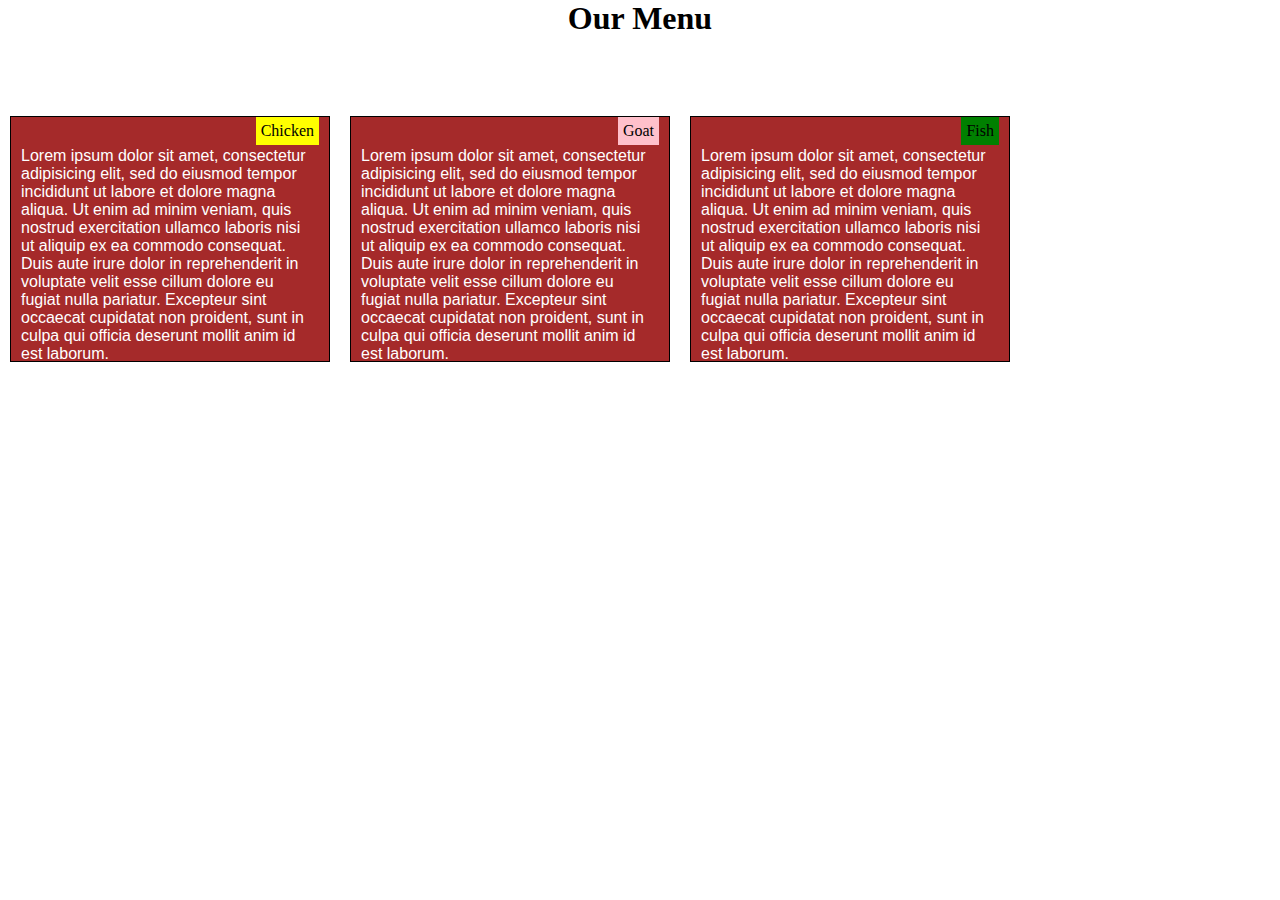
<file: index.html>
<!DOCTYPE html>
<html lang="en">
<head>
	<meta charset="utf-8">
    <meta name="viewport" content="width=device-width, initial-scale=1">
	<title>Assignment Solution For Module 2</title>
	<link rel="stylesheet" href="css/style.css">
</head>
<body>
<h1>Our Menu</h1>
<div class="row">
	<div class="col-lg-3 col-md-6 inner-box">
		<div class="main-box chicken">Chicken</div>
		<p>Lorem ipsum dolor sit amet, consectetur adipisicing elit, sed do eiusmod
		tempor incididunt ut labore et dolore magna aliqua. Ut enim ad minim veniam,
		quis nostrud exercitation ullamco laboris nisi ut aliquip ex ea commodo
		consequat. Duis aute irure dolor in reprehenderit in voluptate velit esse
		cillum dolore eu fugiat nulla pariatur. Excepteur sint occaecat cupidatat non
		proident, sunt in culpa qui officia deserunt mollit anim id est laborum.
		</p></div>
	<div class="col-lg-3 col-md-6 inner-box">
		<div class="main-box goat">Goat</div>
		<p>Lorem ipsum dolor sit amet, consectetur adipisicing elit, sed do eiusmod
		tempor incididunt ut labore et dolore magna aliqua. Ut enim ad minim veniam,
		quis nostrud exercitation ullamco laboris nisi ut aliquip ex ea commodo
		consequat. Duis aute irure dolor in reprehenderit in voluptate velit esse
		cillum dolore eu fugiat nulla pariatur. Excepteur sint occaecat cupidatat non
		proident, sunt in culpa qui officia deserunt mollit anim id est laborum.
		</p></div>
	<div class="col-lg-3 col-md-6 inner-box">
	<div class="main-box fish">Fish</div>
		<p>Lorem ipsum dolor sit amet, consectetur adipisicing elit, sed do eiusmod
		tempor incididunt ut labore et dolore magna aliqua. Ut enim ad minim veniam,
		quis nostrud exercitation ullamco laboris nisi ut aliquip ex ea commodo
		consequat. Duis aute irure dolor in reprehenderit in voluptate velit esse
		cillum dolore eu fugiat nulla pariatur. Excepteur sint occaecat cupidatat non
		proident, sunt in culpa qui officia deserunt mollit anim id est laborum.
	</p></div>
</div>
</body>
</html>
</file>
<file: css/style.css>
/********** Base styles **********/
* {
  box-sizing: border-box;
  margin: 0px;
  padding-bottom: 5%;
}
h1 {
  margin-bottom: 15px;
  text-align: center;
}
p {
  width: 90%;
  height: 150px;
  margin-top: 30px;
  margin-left: 10px;
  margin-right: 10px;
  font-family: Helvetica;
  color: white;
}

.inner-box{
  margin-left: 10px; 
  margin-right: 10px;
  background-color: #A52A2A;
}

.main-box{
  float: right; 
  margin-right: 10px; 
  margin-top: 0px; 
  padding: 5px;
}

.chicken{
  background-color: yellow;
}

.fish{
  background-color: green;
}

.goat{
  background-color: pink;
}

/* Simple Responsive Framework. */
.row {
  width: 100%;
}
/********** Large devices only **********/
@media (min-width: 992px) {
  .col-lg-1, .col-lg-2, .col-lg-3, .col-lg-4, .col-lg-5, .col-lg-6, .col-lg-7, .col-lg-8, .col-lg-9, .col-lg-10, .col-lg-11, .col-lg-12 {
    float: left;
    border: 1px solid black;
  }
  .col-lg-1 {
    width: 8.33%;
  }
  .col-lg-2 {
    width: 16.66%;
  }
  .col-lg-3 {
    width: 25%;
  }
  .col-lg-4 {
    width: 33.33%;
  }
  .col-lg-5 {
    width: 41.66%;
  }
  .col-lg-6 {
    width: 50%;
  }
  .col-lg-7 {
    width: 58.33%;
  }
  .col-lg-8 {
    width: 66.66%;
  }
  .col-lg-9 {
    width: 74.99%;
  }
  .col-lg-10 {
    width: 83.33%;
  }
  .col-lg-11 {
    width: 91.66%;
  }
  .col-lg-12 {
    width: 100%;
  }
}
/********** Medium devices only **********/
@media (min-width: 768px) and (max-width: 991px) {
  .col-md-1, .col-md-2, .col-md-3, .col-md-4, .col-md-5, .col-md-6, .col-md-7, .col-md-8, .col-md-9, .col-md-10, .col-md-11, .col-md-12 {
    float: left;
    border: 1px solid green;
    padding-bottom: 5%;
  }
  .col-md-1 {
    width: 8.33%;
  }
  .col-md-2 {
    width: 16.66%;
  }
  .col-md-3 {
    width: 25%;
  }
  .col-md-4 {
    width: 33.33%;
  }
  .col-md-5 {
    width: 41.66%;
  }
  .col-md-6 {
    width: 50%;
  }
  .col-md-7 {
    width: 58.33%;
  }
  .col-md-8 {
    width: 66.66%;
  }
  .col-md-9 {
    width: 74.99%;
  }
  .col-md-10 {
    width: 83.33%;
  }
  .col-md-11 {
    width: 91.66%;
  }
  .col-md-12 {
    width: 100%;
  }
}

/********** Medium devices only **********/
@media (max-width: 767px) {
  .col-sd-1, .col-sd-2, .col-sd-3, .col-sd-4, .col-sd-5, .col-sd-6, .col-sd-7, .col-sd-8, .col-sd-9, .col-sd-10, .col-sd-11, .col-sd-12 {
    float: left;
    border: 1px solid green;
  }
  .col-sd-1 {
    width: 8.33%;
  }
  .col-sd-2 {
    width: 16.66%;
  }
  .col-sd-3 {
    width: 25%;
  }
  .col-sd-4 {
    width: 33.33%;
  }
  .col-sd-5 {
    width: 41.66%;
  }
  .col-sd-6 {
    width: 50%;
  }
  .col-sd-7 {
    width: 58.33%;
  }
  .col-sd-8 {
    width: 66.66%;
  }
  .col-sd-9 {
    width: 74.99%;
  }
  .col-sd-10 {
    width: 83.33%;
  }
  .col-sd-11 {
    width: 91.66%;
  }
  .col-sd-12 {
    width: 100%;
  }
}
</file>
